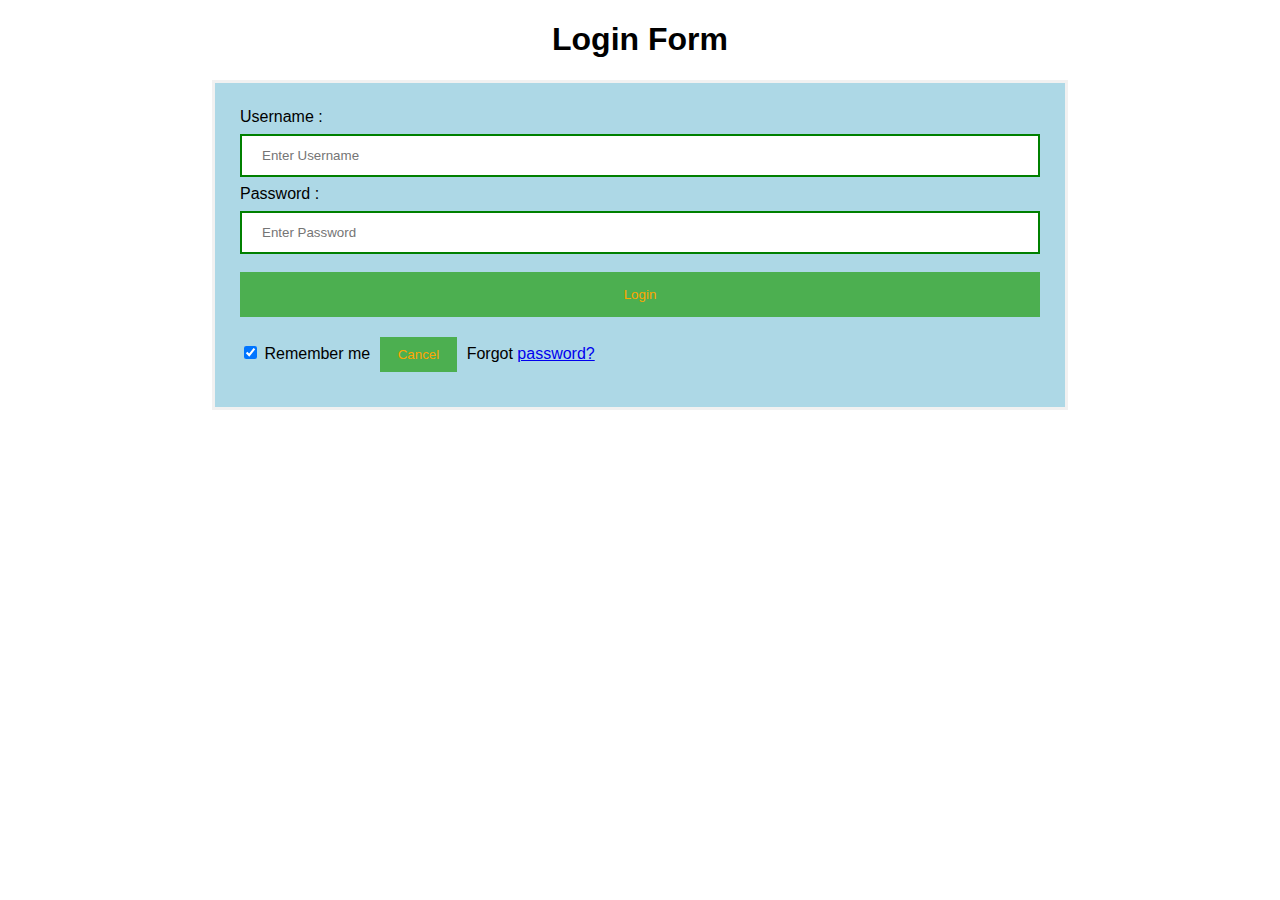
<file: login.html>
<!DOCTYPE html>   
<html>   
<head>  
<meta name="viewport" content="width=device-width, initial-scale=1">  
<title> Login Page </title>  
<style>   
Body {  
  font-family: Calibri, Helvetica, sans-serif;  
  background-color: rgb(255, 255, 255);  
}  
button {   
       background-color: #4CAF50;   
       width: 100%;  
        color: orange;   
        padding: 15px;   
        margin: 10px 0px;   
        border: none;   
        cursor: pointer;   
        
         }   
 form {   
        border: 3px solid #f1f1f1;   
        width:850px;
        margin: auto;

    }   
 input[type=email], input[type=password] {   
        width: 100%;   
        margin: 8px 0;  
        padding: 12px 20px;   
        display: inline-block;   
        border: 2px solid green;   
        box-sizing: border-box;   
    }  
 button:hover {   
        opacity: 0.7;   
    }   
  .cancelbtn {   
        width: auto;   
        padding: 10px 18px;  
        margin: 10px 5px;  
    }   
        
     
 .container {   
        width:800px;
        padding: 25px;   
        background-color: lightblue;  
        margin: auto;
    }   
</style>   
</head>    
<body>    
    <center> <h1>Login Form </h1> </center>   
    <form action="index.html">  
        <div class="container">   
            <label>Username : </label>   
            <input type="email" placeholder="Enter Username" name="username" required>  
            <label>Password : </label>   
            <input type="password" placeholder="Enter Password" name="password" required>  
            <button type="submit">Login</button>   
            <input type="checkbox" checked="checked"> Remember me   
            <button type="button" class="cancelbtn"> Cancel</button>   
            Forgot <a href="index.html"> password? </a>   
        </div>   
    </form>        
</body>
</html>
</file>
